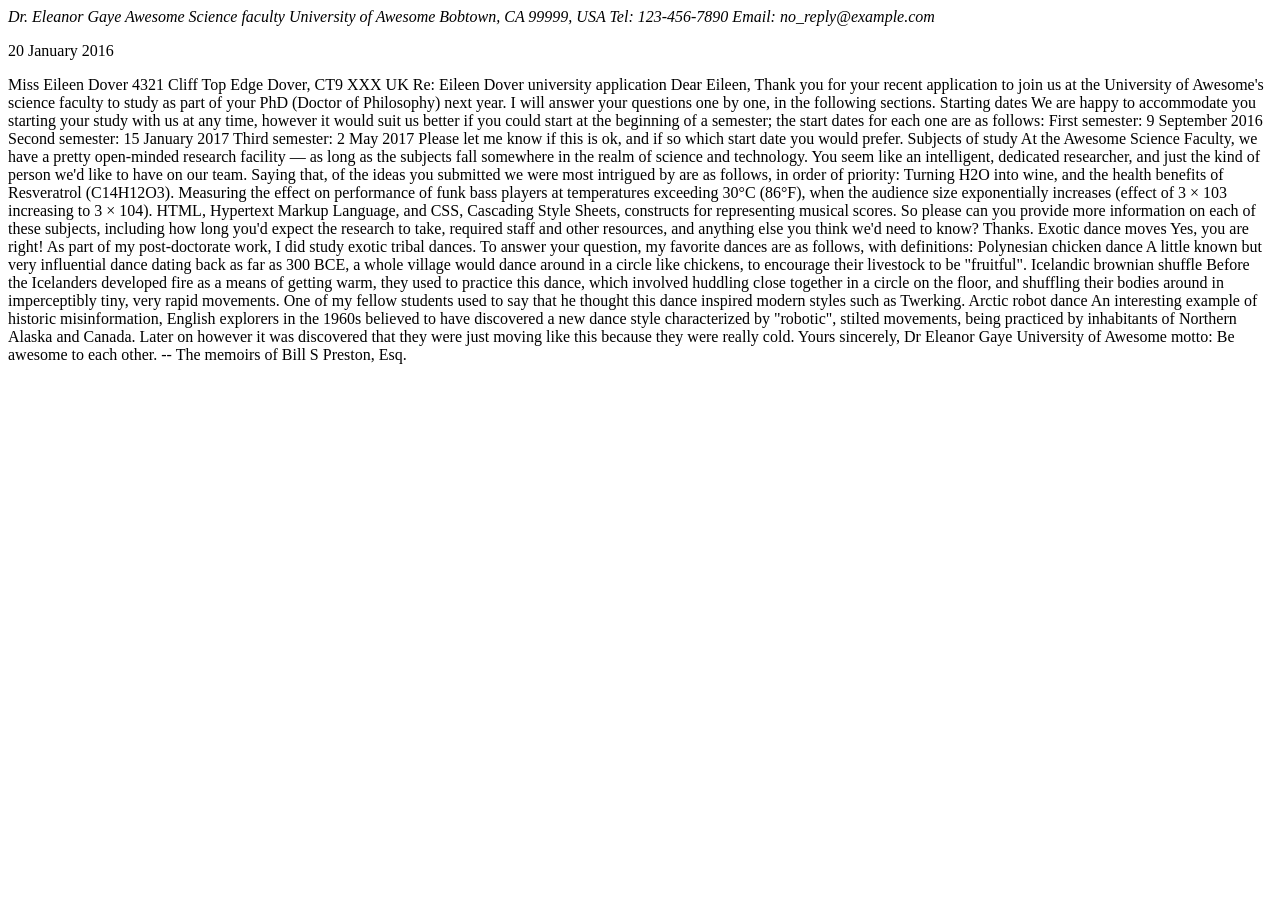
<file: index.html>
<!--
Name: Naseeba Shagiwal
File: index.html
Date: 15 May 2026
Assignment 1
-->
<!DOCTYPE html>
<html lang="en">
<head>
<meta charset="utf-8">
<title>Assignment 1</title>
</head>
<body>
<address>
Dr. Eleanor Gaye
Awesome Science faculty
University of Awesome
Bobtown, CA 99999,
USA
Tel: 123-456-7890
Email: no_reply@example.com
</address>

<p>20 January 2016</p>

Miss Eileen Dover
4321 Cliff Top Edge
Dover, CT9 XXX
UK

Re: Eileen Dover university application

Dear Eileen,

Thank you for your recent application to join us at the University of
Awesome's science faculty to study as part of your
PhD (Doctor of Philosophy) next year. I will answer your
questions one by one, in the following sections.

Starting dates

We are happy to accommodate you starting your study with us at any time,
however it would suit us better if you could start at the beginning of a
semester; the start dates for each one are as follows:

First semester: 9 September 2016
Second semester: 15 January 2017
Third semester: 2 May 2017

Please let me know if this is ok, and if so which start date you would
prefer.

Subjects of study

At the Awesome Science Faculty, we have a pretty open-minded research
facility — as long as the subjects fall somewhere in the realm of science
and technology. You seem like an intelligent, dedicated researcher, and
just the kind of person we'd like to have on our team. Saying that, of the
ideas you submitted we were most intrigued by are as follows, in order of
priority:

Turning H2O into wine, and the health benefits of Resveratrol
(C14H12O3).
Measuring the effect on performance of funk bass players at temperatures
exceeding 30°C (86°F), when the audience size exponentially increases
(effect of 3 × 103 increasing to 3 × 104).
HTML, Hypertext Markup Language, and CSS,
Cascading Style Sheets, constructs for representing musical scores.

So please can you provide more information on each of these subjects,
including how long you'd expect the research to take, required staff and
other resources, and anything else you think we'd need to know? Thanks.

Exotic dance moves

Yes, you are right! As part of my post-doctorate work, I
did study exotic tribal dances. To answer your question, my
favorite dances are as follows, with definitions:

Polynesian chicken dance
    A little known but very influential dance dating back as far as
    300 BCE, a whole village would
    dance around in a circle like chickens, to encourage their livestock to
    be "fruitful".
Icelandic brownian shuffle
    Before the Icelanders developed fire as a means of getting warm, they
    used to practice this dance, which involved huddling close together in a
    circle on the floor, and shuffling their bodies around in imperceptibly
    tiny, very rapid movements. One of my fellow students used to say that
    he thought this dance inspired modern styles such as Twerking.
Arctic robot dance
    An interesting example of historic misinformation, English explorers in
    the 1960s believed to have discovered a new dance style characterized by
    "robotic", stilted movements, being practiced by inhabitants of Northern
    Alaska and Canada. Later on however it was discovered that they were
    just moving like this because they were really cold.

Yours sincerely,

Dr Eleanor Gaye

University of Awesome motto: Be awesome to each other. --
The memoirs of Bill S Preston, Esq.
</body>
</html>
</file>
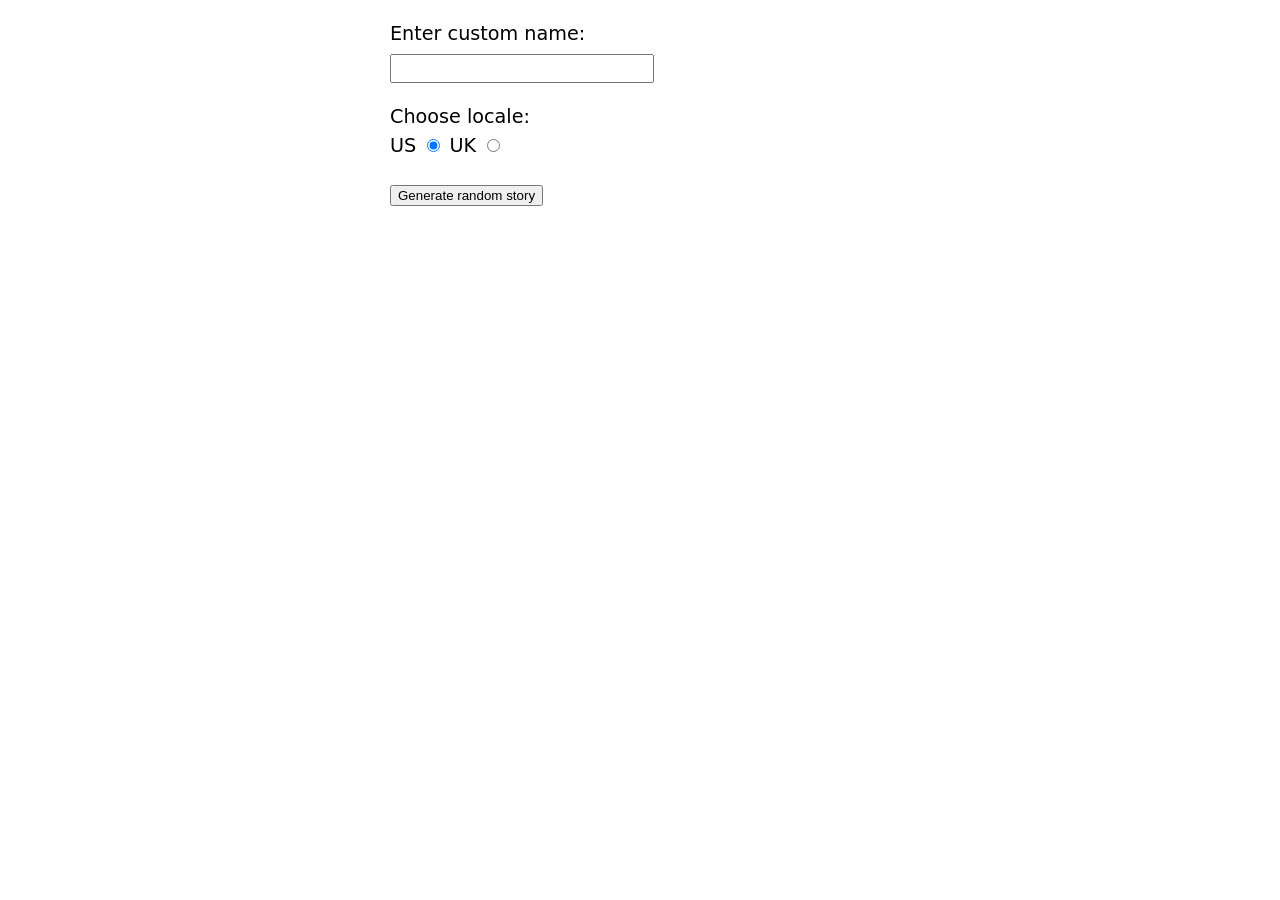
<file: Assignment4/Part1/index.html>
<!DOCTYPE html>
<html lang="en">
<head>
<meta charset="utf-8">
<!--
Name: Naseeba Shagiwal
File: index.html
Date: 17 July 2026
This page creates a random silly story.
-->
<title>Silly Story Generator</title>
<link rel="stylesheet" href="style.css">
</head>

<body>
<div>
  <label for="custom-name">Enter custom name:</label>
  <input id="custom-name" type="text" placeholder="">
</div>

<fieldset>
  <legend>Choose locale:</legend>
  <label for="us">US</label>
  <input id="us" type="radio" name="uk-us" value="us" checked>

  <label for="uk">UK</label>
  <input id="uk" type="radio" name="uk-us" value="uk">
</fieldset>

<div>
  <button class="generate">Generate random story</button>
</div>

<p class="story"></p>
<!-- Part 1 completed and validated. -->
<script src="script.js"></script>
</body>
</html>
</file>
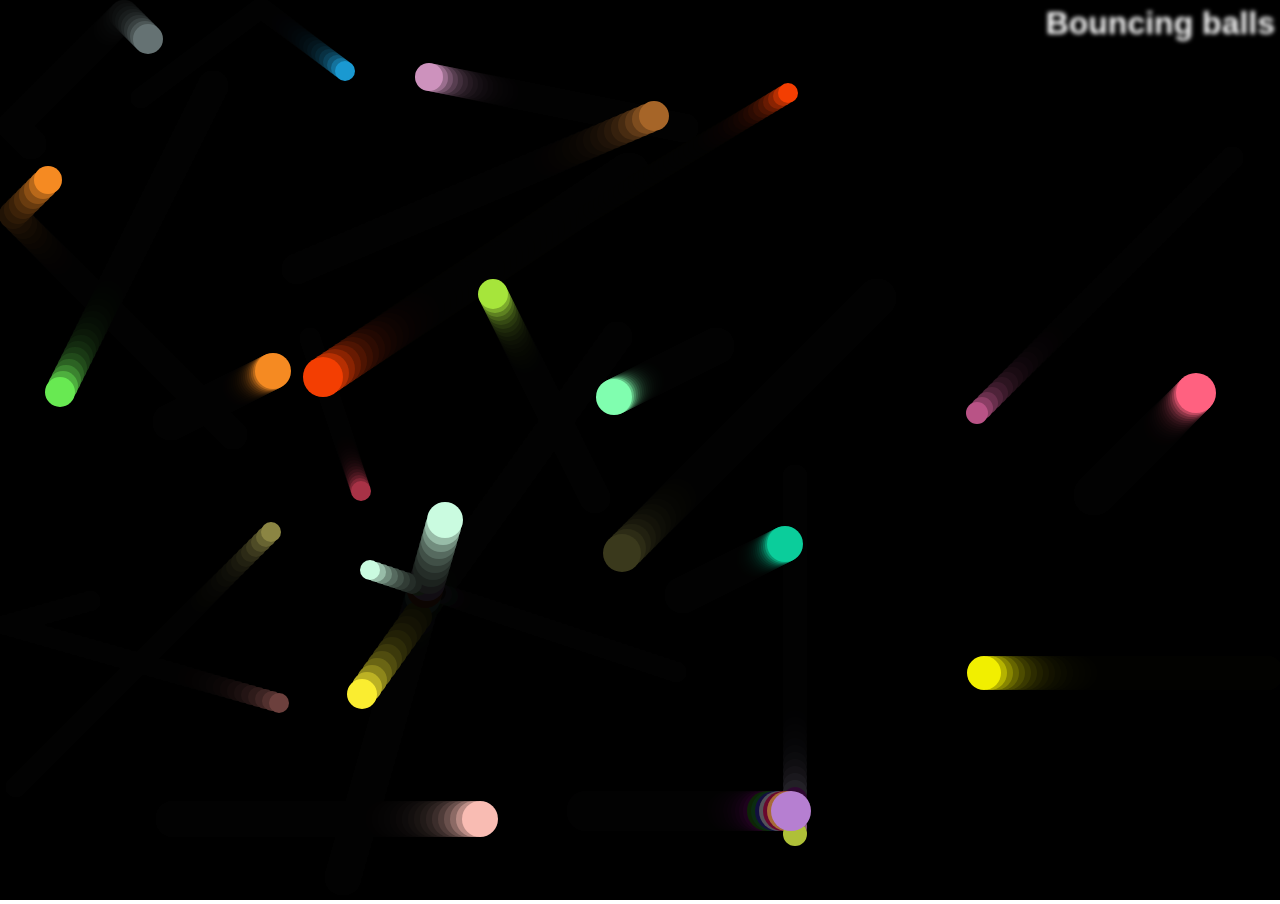
<file: Assignment4/Part3/index.html>
<!DOCTYPE html>
<html lang="en">
<head>
<meta charset="utf-8">
<meta name="viewport" content="width=device-width">
<!--
Name: Naseeba Shagiwal
File: index.html
Date: 20 July 2026
This page displays bouncing balls.
-->
<title>Bouncing Balls</title>
<link rel="stylesheet" href="style.css">
</head>

<body>
<h1>Bouncing balls</h1>
<canvas></canvas>

<script src="main.js"></script>
</body>
</html>
</file>
<file: Assignment4/Part1/style.css>
body {
  font: 1.2em / 1.5 system-ui;
  margin: 0 auto;
  width: 500px;
}

fieldset {
  border: 0;
}

fieldset,
legend {
  padding: 0;
  margin: 0;
}

input[type="text"] {
  margin-top: 5px;
  padding: 5px;
  width: 50%;
  display: block;
}

div,
fieldset {
  margin-top: 20px;
}

p {
  margin-top: 10px;
  background: #ffc125;
  padding: 20px;
  visibility: hidden;
}
</file>
<file: Assignment4/Part3/style.css>
html,
body {
  margin: 0;
}

html {
  font-family: Arial, sans-serif;
  height: 100%;
}

body {
  overflow: hidden;
  height: inherit;
}

h1 {
  font-size: 2rem;
  position: absolute;
  margin: 0;
  top: 5px;
  right: 5px;
  color: transparent;
  text-shadow: 0 0 4px white;
}
</file>
